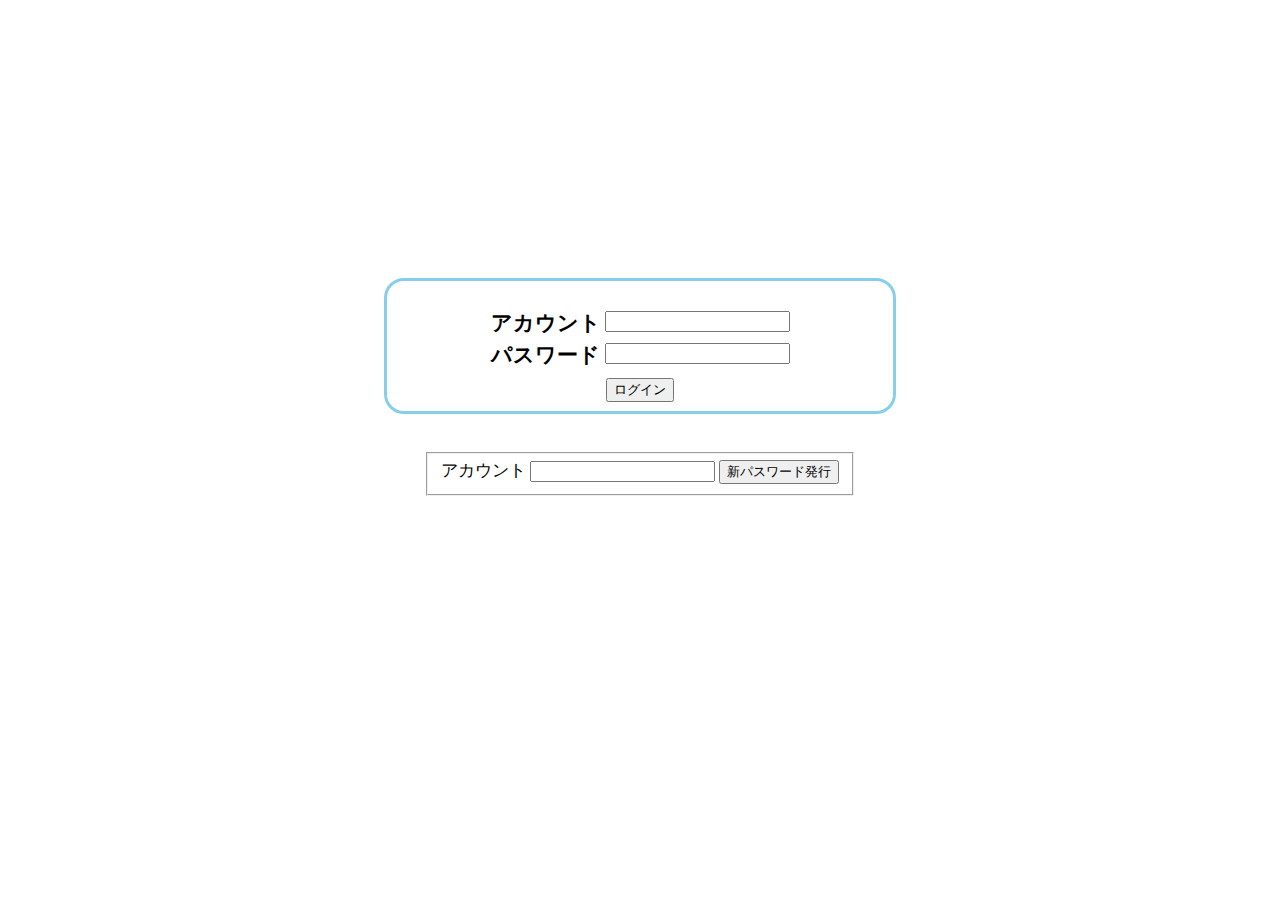
<file: index.html>
<?xml version="1.0" encoding="utf-8"?>
<!DOCTYPE html PUBLIC "-//W3C//DTD XHTML 1.1//EN"
                      "http://www.w3.org/TR/xhtml11/DTD/xhtml11.dtd">
<html xmlns="http://www.w3.org/1999/xhtml" xml:lang="ja">
  <head>
    <meta http-equiv="Content-Type" content="text/html; charset=UTF-8">
    <title>蔵書管理システム - ログイン</title>
    <script type="text/javascript" src="./js/lib/jquery-1.9.1.js"></script>
    <script type="text/javascript" src="./js/login.js"></script>
    <style type="text/css" id="login-css">
      html {
        height: 100%;
      }
      body {
        height: 100%;
        position: relative;
      }
      #contents {
        height: 130px;
        width: 40%;
        min-width: 300px;
        border: 3px solid skyblue;
        border-radius: 20px;
        position: relative;
        top: 30%;
        margin: auto;
        text-align: center;
        font-size: 1.3em;
      }
      #regen_password {
        position: relative;
        top: 50px;
        font-size: 0.8em;
      }
      #regen_password fieldset {
        width: 400px;
        margin: auto;
      }
    </style>
  </head>
  <body>
    <div id="contents">
      <form id="login">
        <table style="margin-top: 25px; margin-bottom: 3px; margin-left: auto; margin-right: auto">
          <tr>
            <th>アカウント</th>
            <td>
              <input type="text" id="account" value="" style="vertical-align: text-top" />
            </td>
          </tr>
          <tr>
            <th>パスワード</th>
            <td>
              <input type="password" id="password" value="" style="vertical-align: text-top" />
            </td>
          </tr>
        </table>
        <input type="submit" value="ログイン" />
      </form>
      <div id="regen_password">
        <form method="post" action="./api/regen_password.cgi">
          <fieldset>
            アカウント <input type="text" name="account" value="" />
            <input type="submit" value="新パスワード発行" />
          </fieldset>
        </form>
      </div>
    </div>
  </body>
</html>
</file>
